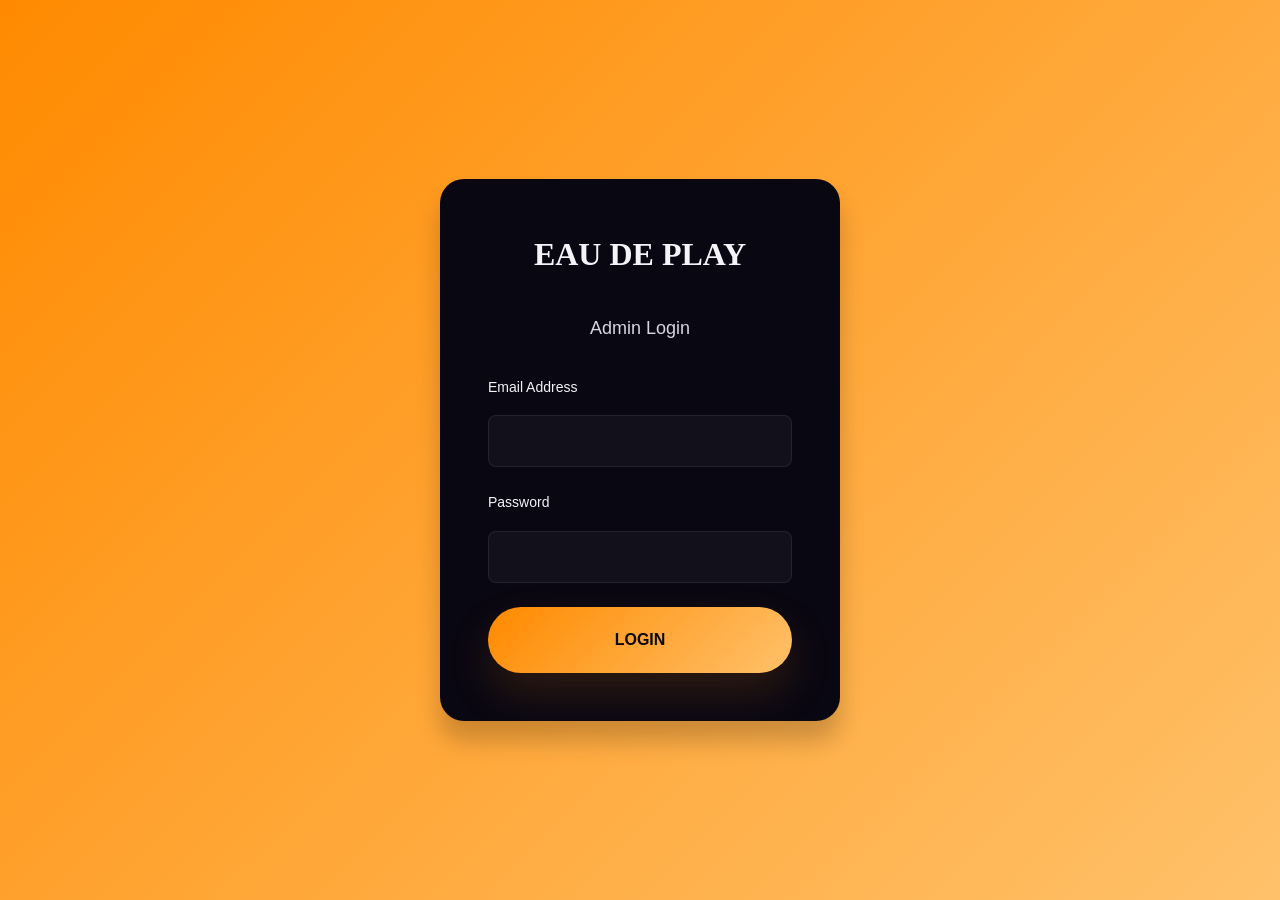
<file: eau-de-play/admin-login.html>
<!DOCTYPE html>
<html lang="en">
<head>
  <meta charset="UTF-8">
  <meta name="viewport" content="width=device-width, initial-scale=1.0">
  <title>Admin Login - EAU DE PLAY</title>
  
  <!-- CSS Links -->
  <link rel="stylesheet" href="css/variables.css">
  <link rel="stylesheet" href="css/global.css">
  <link rel="stylesheet" href="css/admin.css">
</head>
<body>
  <div class="login-container">
    <div class="login-box">
      <div class="login-logo">EAU DE PLAY</div>
      <div class="login-title">Admin Login</div>
      
      <div class="login-error" id="login-error"></div>
      
      <form class="login-form" id="login-form">
        <div class="login-form-group">
          <label for="email">Email Address</label>
          <input type="email" id="email" name="email" required>
        </div>

        <div class="login-form-group">
          <label for="password">Password</label>
          <input type="password" id="password" name="password" required>
        </div>

        <button type="submit" class="login-button">LOGIN</button>
      </form>
    </div>
  </div>

  <!-- Scripts -->
  <script type="module" src="js/admin-login.js"></script>
</body>
</html>
</file>
<file: eau-de-play/css/variables.css>
/* ============================================
   CSS VARIABLES - Colors, Fonts, Spacing
   ============================================ */

:root {
  /* PRIMARY COLORS */
  --color-primary: #ff8a00;
  --color-primary-light: #ffc16a;
  --color-background: #090712;
  --color-background-light: #13101a;
  --color-surface: rgba(255,255,255,0.04);
  --color-surface-strong: rgba(255,255,255,0.08);
  --color-text: #f4f3f8;
  --color-text-light: #d8d6e0;
  --color-text-muted: #a8a4b3;
  --color-accent: #ffb347;
  --color-border: rgba(255,255,255,0.08);
  --color-success: #14e45b;
  --color-error: #ff4f5a;
  --color-warning: #ffc150;
  --color-info: #7bd4ff;

  /* TYPOGRAPHY */
  --font-weight-black: 900;
  --font-serif: 'Georgia', 'Garamond', serif;
  --font-sans: -apple-system, BlinkMacSystemFont, 'Segoe UI', 'Roboto', 'Oxygen',
    'Ubuntu', 'Cantarell', 'Fira Sans', 'Droid Sans', 'Helvetica Neue', sans-serif;

  /* FONT SIZES */
  --font-size-xs: 0.75rem;
  --font-size-sm: 0.875rem;
  --font-size-base: 1rem;
  --font-size-lg: 1.125rem;
  --font-size-xl: 1.5rem;
  --font-size-2xl: 2rem;
  --font-size-3xl: 2.5rem;
  --font-size-4xl: 3rem;

  /* FONT WEIGHTS */
  --font-weight-normal: 400;
  --font-weight-medium: 500;
  --font-weight-bold: 700;

  /* SPACING */
  --spacing-xs: 0.25rem;
  --spacing-sm: 0.5rem;
  --spacing-md: 1rem;
  --spacing-lg: 1.5rem;
  --spacing-xl: 2rem;
  --spacing-2xl: 3rem;
  --spacing-3xl: 4rem;

  /* BORDER RADIUS */
  --radius-xs: 0.25rem;
  --radius-sm: 0.5rem;
  --radius-md: 1rem;
  --radius-lg: 1.5rem;
  --radius-full: 9999px;

  /* TRANSITIONS */
  --transition-fast: 0.15s ease-in-out;
  --transition-base: 0.3s ease-in-out;
  --transition-slow: 0.5s ease-in-out;

  /* SHADOWS */
  --shadow-sm: 0 1px 2px rgba(0, 0, 0, 0.05);
  --shadow-md: 0 4px 6px rgba(0, 0, 0, 0.1);
  --shadow-lg: 0 10px 15px rgba(0, 0, 0, 0.15);
  --shadow-xl: 0 20px 25px rgba(0, 0, 0, 0.2);

  /* Z-INDEX */
  --z-index-dropdown: 100;
  --z-index-sticky: 200;
  --z-index-fixed: 300;
  --z-index-modal-backdrop: 400;
  --z-index-modal: 500;
  --z-index-popover: 600;
  --z-index-tooltip: 700;
}
</file>
<file: eau-de-play/css/global.css>
/* ============================================
   GLOBAL STYLES - Resets, Typography, Base
   ============================================ */

*,
*::before,
*::after {
  margin: 0;
  padding: 0;
  box-sizing: border-box;
}

html {
  scroll-behavior: smooth;
}

body {
  font-family: var(--font-sans);
  font-size: var(--font-size-base);
  font-weight: var(--font-weight-normal);
  color: var(--color-text);
  background-color: var(--color-background);
  line-height: 1.7;
  min-height: 100vh;
  -webkit-font-smoothing: antialiased;
  -moz-osx-font-smoothing: grayscale;
}

body::before {
  content: '';
  position: fixed;
  inset: 0;
  background: radial-gradient(circle at top left, rgba(255,138,0,0.12), transparent 18%),
              radial-gradient(circle at bottom right, rgba(255,180,100,0.08), transparent 20%);
  pointer-events: none;
  z-index: -1;
}

/* HIDE SCROLLBAR */
::-webkit-scrollbar {
  width: 0;
  height: 0;
}

button,
.btn {
  display: inline-flex;
  align-items: center;
  justify-content: center;
  gap: 0.65rem;
  padding: var(--spacing-md) var(--spacing-xl);
  background: linear-gradient(135deg, var(--color-primary), var(--color-primary-light));
  color: #120d16;
  border: 1px solid transparent;
  border-radius: var(--radius-full);
  font-family: inherit;
  font-size: var(--font-size-base);
  font-weight: var(--font-weight-bold);
  cursor: pointer;
  transition: transform var(--transition-fast), box-shadow var(--transition-base), background-color var(--transition-base), border-color var(--transition-base);
  text-align: center;
  box-shadow: 0 20px 45px rgba(255, 138, 0, 0.18);
}

button:hover,
.btn:hover {
  transform: translateY(-2px);
  box-shadow: 0 28px 60px rgba(255, 138, 0, 0.28);
}

button:active,
.btn:active {
  transform: translateY(0);
}

button:disabled,
.btn:disabled {
  opacity: 0.65;
  cursor: not-allowed;
  box-shadow: none;
}

.btn-secondary {
  background: rgba(255,255,255,0.08);
  color: var(--color-text);
  border-color: rgba(255,255,255,0.14);
}

.btn-secondary:hover {
  background: rgba(255,255,255,0.16);
}

input,
textarea,
select {
  font-family: inherit;
  font-size: inherit;
  border: 1px solid var(--color-border);
  border-radius: var(--radius-lg);
  padding: var(--spacing-md);
  width: 100%;
  background-color: var(--color-surface);
  color: var(--color-text);
  transition: border-color var(--transition-base), box-shadow var(--transition-base), background-color var(--transition-base);
}

input:focus,
textarea:focus,
select:focus {
  outline: none;
  border-color: var(--color-primary-light);
  background-color: rgba(255,255,255,0.08);
  box-shadow: 0 0 0 4px rgba(255, 138, 0, 0.14);
}

html,
body {
  -ms-overflow-style: none;
  scrollbar-width: none;
}

/* TYPOGRAPHY */
h1,
h2,
h3,
h4,
h5,
h6 {
  font-family: var(--font-serif);
  font-weight: var(--font-weight-bold);
  line-height: 1.2;
  margin-bottom: var(--spacing-md);
}

h1 {
  font-size: var(--font-size-4xl);
}

h2 {
  font-size: var(--font-size-3xl);
}

h3 {
  font-size: var(--font-size-2xl);
}

h4 {
  font-size: var(--font-size-xl);
}

h5 {
  font-size: var(--font-size-lg);
}

h6 {
  font-size: var(--font-size-base);
}

p {
  margin-bottom: var(--spacing-md);
  color: var(--color-text-light);
}

a {
  color: var(--color-primary);
  text-decoration: none;
  transition: color var(--transition-base);
}

a:hover {
  color: var(--color-primary-light);
}

/* FORMS */
input,
textarea,
select {
  font-family: inherit;
  font-size: inherit;
  border: 1px solid rgba(255,255,255,0.12);
  border-radius: var(--radius-lg);
  padding: var(--spacing-md);
  width: 100%;
  background-color: rgba(255,255,255,0.04);
  color: var(--color-text);
  transition: border-color var(--transition-base), box-shadow var(--transition-base), background-color var(--transition-base);
}

input:focus,
textarea:focus,
select:focus {
  outline: none;
  border-color: var(--color-primary-light);
  background-color: rgba(255,255,255,0.08);
  box-shadow: 0 0 0 4px rgba(255, 138, 0, 0.14);
}

textarea {
  resize: vertical;
  min-height: 120px;
}

label {
  display: block;
  margin-bottom: var(--spacing-sm);
  font-weight: var(--font-weight-medium);
  font-size: var(--font-size-sm);
}

/* BUTTONS */
button,
.btn {
  display: inline-flex;
  align-items: center;
  justify-content: center;
  gap: 0.55rem;
  padding: var(--spacing-md) var(--spacing-xl);
  background: linear-gradient(135deg, var(--color-primary), var(--color-primary-light));
  color: #12101a;
  border: 1px solid transparent;
  border-radius: var(--radius-full);
  font-family: inherit;
  font-size: var(--font-size-base);
  font-weight: var(--font-weight-bold);
  cursor: pointer;
  transition: transform var(--transition-fast), box-shadow var(--transition-base), background-color var(--transition-base), border-color var(--transition-base);
  text-align: center;
  box-shadow: 0 20px 45px rgba(255, 138, 0, 0.15);
}

button:hover,
.btn:hover {
  transform: translateY(-2px);
  box-shadow: 0 24px 55px rgba(255, 138, 0, 0.22);
}

button:active,
.btn:active {
  transform: translateY(0);
}

button:disabled,
.btn:disabled {
  opacity: 0.65;
  cursor: not-allowed;
  box-shadow: none;
}

.btn-secondary {
  background: rgba(255,255,255,0.08);
  color: var(--color-text);
  border: 1px solid rgba(255,255,255,0.14);
}

.btn-secondary:hover {
  background: rgba(255,255,255,0.16);
}

.btn-small {
  padding: var(--spacing-sm) var(--spacing-md);
  font-size: var(--font-size-sm);
}

.btn-large {
  padding: var(--spacing-lg) var(--spacing-xl);
  font-size: var(--font-size-lg);
}

.btn-danger {
  background-color: var(--color-error);
}

.btn-danger:hover {
  background-color: #ff3d00;
}

.btn-success {
  background-color: var(--color-success);
}

.btn-success:hover {
  background-color: #ff9800;
}

/* LIST STYLES */
ul,
ol {
  margin-left: var(--spacing-xl);
  margin-bottom: var(--spacing-md);
}

li {
  margin-bottom: var(--spacing-sm);
}

/* TABLES */
table {
  width: 100%;
  border-collapse: collapse;
  margin-bottom: var(--spacing-xl);
}

thead {
  background-color: var(--color-background-light);
}

th {
  padding: var(--spacing-md);
  text-align: left;
  font-weight: var(--font-weight-bold);
  border-bottom: 2px solid var(--color-border);
}

td {
  padding: var(--spacing-md);
  border-bottom: 1px solid var(--color-border);
}

tr:hover {
  background-color: var(--color-background-light);
}

/* UTILITIES */
.container {
  max-width: 1200px;
  margin: 0 auto;
  padding: 0 var(--spacing-lg);
}

.section {
  padding: var(--spacing-3xl) 0;
}

.section.alt-bg {
  background-color: var(--color-background-light);
}

.text-center {
  text-align: center;
}

.text-left {
  text-align: left;
}

.text-right {
  text-align: right;
}

.mt-sm {
  margin-top: var(--spacing-sm);
}

.mt-md {
  margin-top: var(--spacing-md);
}

.mt-lg {
  margin-top: var(--spacing-lg);
}

.mt-xl {
  margin-top: var(--spacing-xl);
}

.mb-sm {
  margin-bottom: var(--spacing-sm);
}

.mb-md {
  margin-bottom: var(--spacing-md);
}

.mb-lg {
  margin-bottom: var(--spacing-lg);
}

.mb-xl {
  margin-bottom: var(--spacing-xl);
}

.hidden {
  display: none !important;
}

.sr-only {
  position: absolute;
  width: 1px;
  height: 1px;
  padding: 0;
  margin: -1px;
  overflow: hidden;
  clip: rect(0, 0, 0, 0);
  white-space: nowrap;
  border-width: 0;
}
</file>
<file: eau-de-play/css/admin.css>
/* ============================================
   ADMIN DASHBOARD STYLES
   ============================================ */

.admin-container {
  display: flex;
  height: 100vh;
  background-color: var(--color-background-light);
}

/* SIDEBAR */
.admin-sidebar {
  width: 250px;
  background-color: var(--color-primary);
  color: var(--color-background);
  padding: var(--spacing-lg);
  overflow-y: auto;
  box-shadow: var(--shadow-lg);
  position: fixed;
  height: 100vh;
  left: 0;
  top: 0;
  z-index: var(--z-index-sticky);
}

.admin-logo {
  font-family: var(--font-serif);
  font-size: var(--font-size-xl);
  font-weight: var(--font-weight-bold);
  color: var(--color-background);
  margin-bottom: var(--spacing-xl);
  text-align: center;
}

.admin-nav {
  margin: 0;
  padding: 0;
}

.admin-nav-list {
  list-style: none;
  margin: 0;
  padding: 0;
}

.admin-nav-item {
  margin-bottom: var(--spacing-md);
}

.admin-nav-spacer {
  margin-top: var(--spacing-xl);
}

.admin-nav-link {
  display: block;
  padding: var(--spacing-md) var(--spacing-lg);
  color: rgba(255, 255, 255, 0.8);
  border-radius: var(--radius-sm);
  transition: background-color var(--transition-base),
    color var(--transition-base);
  cursor: pointer;
  border: none;
  background: none;
  width: 100%;
  text-align: left;
  font-size: var(--font-size-base);
  font-weight: var(--font-weight-medium);
}

.admin-nav-link:hover {
  background-color: rgba(255, 255, 255, 0.1);
  color: var(--color-background);
}

.admin-nav-link.active {
  background-color: rgba(255, 255, 255, 0.2);
  color: var(--color-background);
}

/* MAIN CONTENT */
.admin-main {
  flex: 1;
  margin-left: 250px;
  overflow-y: auto;
  padding: var(--spacing-xl);
}

.admin-header {
  display: flex;
  justify-content: space-between;
  align-items: center;
  margin-bottom: var(--spacing-xl);
  background-color: var(--color-background);
  padding: var(--spacing-lg);
  border-radius: var(--radius-md);
  box-shadow: var(--shadow-sm);
}

.admin-title {
  font-size: var(--font-size-2xl);
  font-weight: var(--font-weight-bold);
}

.admin-user-info {
  display: flex;
  align-items: center;
  gap: var(--spacing-lg);
}

.admin-user-email {
  font-size: var(--font-size-sm);
  color: var(--color-text-light);
}

/* DASHBOARD OVERVIEW */
.dashboard-stats {
  display: grid;
  grid-template-columns: repeat(auto-fit, minmax(250px, 1fr));
  gap: var(--spacing-lg);
  margin-bottom: var(--spacing-2xl);
}

.stat-card {
  background-color: var(--color-background);
  padding: var(--spacing-xl);
  border-radius: var(--radius-md);
  box-shadow: var(--shadow-sm);
  text-align: center;
}

.stat-card h3 {
  font-size: var(--font-size-2xl);
  color: var(--color-primary);
  margin-bottom: var(--spacing-md);
}

.stat-card p {
  font-size: var(--font-size-sm);
  color: var(--color-text-light);
}

/* PRODUCTS TABLE */
.products-view,
.orders-view,
.dashboard-view {
  background-color: var(--color-background);
  padding: var(--spacing-xl);
  border-radius: var(--radius-md);
  box-shadow: var(--shadow-sm);
}

.products-header {
  display: flex;
  justify-content: space-between;
  align-items: center;
  margin-bottom: var(--spacing-xl);
}

.products-header h2 {
  margin: 0;
}

.products-table {
  width: 100%;
  border-collapse: collapse;
}

.products-table thead {
  background-color: var(--color-background-light);
}

.products-table th {
  padding: var(--spacing-md);
  text-align: left;
  font-weight: var(--font-weight-bold);
  border-bottom: 2px solid var(--color-border);
}

.products-table td {
  padding: var(--spacing-md);
  border-bottom: 1px solid var(--color-border);
}

.product-thumbnail {
  width: 50px;
  height: 50px;
  object-fit: cover;
  border-radius: var(--radius-sm);
}

.action-buttons {
  display: flex;
  gap: var(--spacing-sm);
}

.action-buttons button {
  padding: var(--spacing-sm) var(--spacing-md);
  font-size: var(--font-size-sm);
  cursor: pointer;
}

.btn-edit {
  background-color: var(--color-info);
}

.btn-edit:hover {
  background-color: #ff9800;
}

.btn-delete {
  background-color: var(--color-error);
}

.btn-delete:hover {
  background-color: #ff3d00;
}

/* ADD/EDIT PRODUCT MODAL */
.product-modal {
  display: none;
  position: fixed;
  top: 0;
  left: 0;
  width: 100%;
  height: 100%;
  background-color: rgba(0, 0, 0, 0.5);
  z-index: var(--z-index-modal-backdrop);
  justify-content: center;
  align-items: center;
}

.product-modal.active {
  display: flex;
}

.product-modal-content {
  background-color: var(--color-background);
  border-radius: var(--radius-lg);
  padding: var(--spacing-2xl);
  max-width: 600px;
  width: 90%;
  max-height: 90vh;
  overflow-y: auto;
  z-index: var(--z-index-modal);
}

.product-modal-header {
  display: flex;
  justify-content: space-between;
  align-items: center;
  margin-bottom: var(--spacing-xl);
}

.product-modal-title {
  font-size: var(--font-size-2xl);
  font-weight: var(--font-weight-bold);
  margin: 0;
}

.product-modal-close {
  background: none;
  border: none;
  font-size: var(--font-size-xl);
  cursor: pointer;
  color: var(--color-text-light);
  padding: 0;
  width: 30px;
  height: 30px;
  display: flex;
  justify-content: center;
  align-items: center;
}

.product-modal-close:hover {
  color: var(--color-text);
}

.product-modal-body {
  margin-bottom: var(--spacing-xl);
}

.product-form-group {
  margin-bottom: var(--spacing-lg);
}

.product-form-group label {
  display: block;
  margin-bottom: var(--spacing-sm);
  font-weight: var(--font-weight-medium);
  font-size: var(--font-size-sm);
}

.product-form-group input,
.product-form-group select,
.product-form-group textarea {
  width: 100%;
  padding: var(--spacing-md);
  border: 1px solid var(--color-border);
  border-radius: var(--radius-sm);
  font-family: inherit;
  font-size: var(--font-size-base);
}

.product-form-group input:focus,
.product-form-group select:focus,
.product-form-group textarea:focus {
  outline: none;
  border-color: var(--color-primary);
  box-shadow: 0 0 0 3px rgba(0, 0, 0, 0.1);
}

.product-form-group textarea {
  min-height: 100px;
  resize: vertical;
}

.product-upload-block {
  margin-top: 8px;
}

.product-upload-label {
  font-weight: normal;
  display: block;
  margin-bottom: 4px;
}

.product-upload-status {
  display: inline-block;
  font-size: 12px;
  color: #666;
  margin-left: 8px;
}

  .media-list {
    display: grid;
    gap: var(--spacing-md);
    margin-bottom: var(--spacing-lg);
  }

  .media-row {
    display: flex;
    flex-direction: column;
    gap: var(--spacing-sm);
    padding: var(--spacing-md);
    border: 1px solid var(--color-border);
    border-radius: var(--radius-sm);
    background: var(--color-background);
  }

  .media-row-main {
    display: flex;
    gap: var(--spacing-md);
    align-items: center;
  }

  .media-row-fields {
    flex: 1;
    display: flex;
    flex-direction: column;
    gap: var(--spacing-xs);
  }

  .content-editor {
    display: grid;
    gap: var(--spacing-lg);
  }

  .content-editor-header {
    display: flex;
    justify-content: space-between;
    gap: var(--spacing-md);
    flex-wrap: wrap;
    align-items: flex-start;
  }

  .content-editor-actions {
    display: flex;
    gap: var(--spacing-sm);
    align-items: center;
    flex-wrap: wrap;
  }

  .content-editor-status {
    min-width: 160px;
    color: var(--color-text-light);
    font-size: var(--font-size-sm);
  }

  .editor-section {
    background: var(--color-background);
    border: 1px solid var(--color-border);
    border-radius: var(--radius-md);
    padding: var(--spacing-lg);
    box-shadow: var(--shadow-sm);
  }

  .editor-section h3 {
    margin-top: 0;
    margin-bottom: var(--spacing-md);
    font-size: var(--font-size-xl);
  }

  .editor-row {
    display: grid;
    gap: var(--spacing-sm);
    margin-bottom: var(--spacing-md);
  }

  .editor-row-stack {
    padding: var(--spacing-md);
    background: var(--color-background-light);
    border: 1px solid var(--color-border);
    border-radius: var(--radius-sm);
  }

  .editor-row label {
    font-weight: var(--font-weight-medium);
    font-size: var(--font-size-sm);
    color: var(--color-text-muted);
  }

  .editor-row input,
  .editor-row textarea {
    width: 100%;
    padding: var(--spacing-md);
    border: 1px solid var(--color-border);
    border-radius: var(--radius-sm);
    background: var(--color-background);
    font-family: inherit;
    font-size: var(--font-size-base);
  }

  .editor-row textarea {
    min-height: 100px;
    resize: vertical;
  }

  .footer-link-row,
  .gallery-item-row {
    display: grid;
    grid-template-columns: 1fr auto;
    gap: var(--spacing-sm);
    align-items: center;
    margin-bottom: var(--spacing-sm);
  }

  .footer-link-row input,
  .gallery-item-row input {
    width: 100%;
  }

  .preview-box {
    padding: var(--spacing-lg);
    border-radius: var(--radius-sm);
    border: 1px solid var(--color-border);
    background: var(--color-background-light);
  }

  .preview-box h4 {
    margin-top: 0;
  }

  .btn-small {
    padding: 0.6rem 0.9rem;
    font-size: 0.95rem;
    border-radius: var(--radius-sm);
  }

  .input-error {
    border-color: #ff8b94 !important;
    box-shadow: 0 0 0 3px rgba(255, 139, 148, 0.15);
    background-color: rgba(255, 139, 148, 0.08);
  }

  .editor-empty {
    margin: 0;
    padding: var(--spacing-sm) var(--spacing-md);
    background: rgba(255, 255, 255, 0.3);
    border: 1px dashed var(--color-border);
    color: var(--color-text-muted);
    border-radius: var(--radius-sm);
  }

  .media-row label {
    font-weight: var(--font-weight-medium);
    font-size: var(--font-size-sm);
  }

  .media-row input {
    width: 100%;
  }

  .media-preview {
    width: 72px;
    height: 72px;
    border-radius: var(--radius-sm);
    overflow: hidden;
    background: var(--color-background-light);
    display: flex;
    align-items: center;
    justify-content: center;
    flex-shrink: 0;
    border: 1px solid var(--color-border);
  }

  .media-preview img,
  .media-preview video {
    width: 100%;
    height: 100%;
    object-fit: cover;
  }

  .media-preview-placeholder {
    font-size: 0.75rem;
    color: var(--color-text-light);
    text-transform: uppercase;
    letter-spacing: 0.08em;
  }

  .media-row .remove-media {
    align-self: flex-end;
  }


.product-modal-footer button {
  padding: var(--spacing-md) var(--spacing-lg);
}

/* LOGIN PAGE */
.login-container {
  display: flex;
  justify-content: center;
  align-items: center;
  height: 100vh;
  background: linear-gradient(135deg, var(--color-primary) 0%, var(--color-primary-light) 100%);
}

.login-box {
  background-color: var(--color-background);
  padding: var(--spacing-2xl);
  border-radius: var(--radius-lg);
  box-shadow: var(--shadow-xl);
  width: 100%;
  max-width: 400px;
}

.login-logo {
  text-align: center;
  margin-bottom: var(--spacing-xl);
  font-family: var(--font-serif);
  font-size: var(--font-size-2xl);
  font-weight: var(--font-weight-bold);
}

.login-title {
  text-align: center;
  margin-bottom: var(--spacing-xl);
  font-size: var(--font-size-lg);
  color: var(--color-text-light);
}

.login-form {
  display: flex;
  flex-direction: column;
  gap: var(--spacing-lg);
}

.login-form-group {
  display: flex;
  flex-direction: column;
  gap: var(--spacing-sm);
}

.login-form-group label {
  font-weight: var(--font-weight-medium);
  font-size: var(--font-size-sm);
}

.login-form-group input {
  padding: var(--spacing-md);
  border: 1px solid var(--color-border);
  border-radius: var(--radius-sm);
  font-family: inherit;
  font-size: var(--font-size-base);
}

.login-form-group input:focus {
  outline: none;
  border-color: var(--color-primary);
  box-shadow: 0 0 0 3px rgba(0, 0, 0, 0.1);
}

.login-button {
  padding: var(--spacing-lg) var(--spacing-xl);
  background-color: var(--color-primary);
  color: var(--color-background);
  border: none;
  border-radius: var(--radius-full);
  font-size: var(--font-size-base);
  font-weight: var(--font-weight-bold);
  cursor: pointer;
  transition: background-color var(--transition-base),
    transform var(--transition-fast);
}

.login-button:hover {
  background-color: var(--color-primary-light);
  transform: translateY(-2px);
}

.login-error {
  background-color: var(--color-error);
  color: white;
  padding: var(--spacing-md);
  border-radius: var(--radius-sm);
  display: none;
  text-align: center;
  font-size: var(--font-size-sm);
}

.login-error.show {
  display: block;
}

/* RESPONSIVE */
@media (max-width: 1024px) {
  .admin-sidebar {
    width: 200px;
  }

  .admin-main {
    margin-left: 200px;
  }
}

@media (max-width: 768px) {
  .admin-container {
    flex-direction: column;
  }

  .admin-sidebar {
    width: 100%;
    height: auto;
    position: relative;
    display: none;
  }

  .admin-sidebar.active {
    display: block;
  }

  .admin-main {
    margin-left: 0;
    padding: var(--spacing-lg);
  }

  .dashboard-stats {
    grid-template-columns: 1fr;
  }

  .contact-grid {
    grid-template-columns: 1fr;
  }

  .products-table {
    font-size: var(--font-size-sm);
  }

  .products-table th,
  .products-table td {
    padding: var(--spacing-sm);
  }
}
</file>
